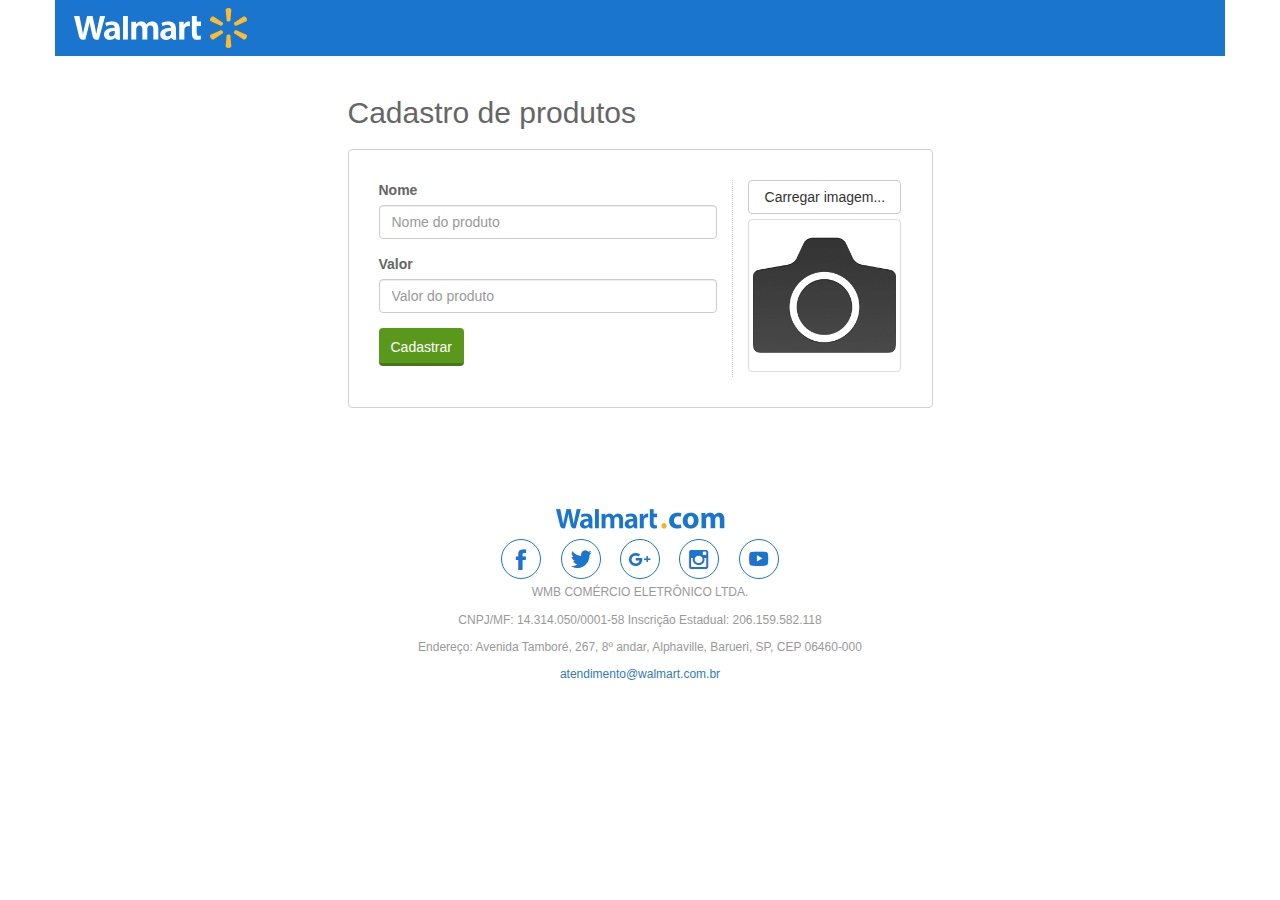
<file: source/shopping/src/main/resources/public/index.html>
<!DOCTYPE html>
<html ng-app="shopping">
<head>
	<meta charset="utf-8">
    <meta http-equiv="X-UA-Compatible" content="IE=edge">
    <meta name="viewport" content="width=device-width, initial-scale=1">

	<title> Walmart </title>
	
	<!-- Bootstrap core CSS -->
    <link href="css/bootstrap.min.css" rel="stylesheet">

    <!-- Custom styles for this template -->
    <link href="css/custom.css" rel="stylesheet">
</head>
<body>
	<div class="container">
		<div class="row cabecalho">
			<span class="col-md-2 logo"></span>
		</div>
		
		<div ng-view></div>
		
		<div class="rodape">
			<div>
				<span class="logo-rodape"></span>
			</div>
			<div>
				<a href="https://www.facebook.com/walmart.com" class="link-facebook"></a>
				<a href="https://twitter.com/walmartcom/" class="link-twitter"></a>
				<a href="https://plus.google.com/u/0/+MundoWalmart/posts" class="link-googleplus"></a>
				<a href="https://www.instagram.com/walmartcom/" class="link-instagram"></a>
				<a href="https://www.youtube.com/user/mundowalmart" class="link-youtube"></a>
			</div>
			<p>WMB COMÉRCIO ELETRÔNICO LTDA.</p>
			<p>CNPJ/MF: 14.314.050/0001-58 Inscrição Estadual: 206.159.582.118</p>
			<p>Endereço: Avenida Tamboré, 267, 8º andar, Alphaville, Barueri, SP, CEP 06460-000</p>
			<a href="mailto:atendimento@walmart.com.br">atendimento@walmart.com.br</a>
		</div>
	</div>
	
	<script src="js/jquery.min.js"></script>
    <script src="js/angular.js"></script>
    <script src="js/i18n/angular-locale_pt-br.js"></script>
    <script src="js/angular-route.js"></script>
    <script src="js/angular-resource.js"></script>
    <script src="js/angular-input-masks-standalone.min.js"></script>
    <script src="js/ng-flow-standalone.min.js"></script>
    <script src="js/app.js"></script>
    <script src="js/services/Services.js"></script>
    <script src="js/controllers/CadastroController.js"></script>
    <script src="js/controllers/CarrinhoController.js"></script>
    <script src="js/controllers/CheckoutController.js"></script>
</body>
</html>
</file>
<file: source/shopping/src/main/resources/public/css/custom.css>
.cabecalho {
	background-color: #1a75ce;
}

.logo {
	background: url(../images/sprites.png) no-repeat;
	background-position: 0 -1322px;
	height: 40px;
	margin: 8px 0 8px 19px;
}

.rodape {
	margin-top: 50px;
	padding: 20px 0 20px 0;
	text-align: center;
	font-size: 12px;
	color: #999;
}

.logo-rodape {
	background: url(../images/sprites.png) no-repeat;
	background-position: 0 -1036px;
	height: 20px;
    width: 169px;
    display: block;
    margin: 10px auto 10px auto;
}

.social-media {
	margin: 10px auto 30px auto;
}

.icone-boleto {
	background: url(../images/sprites.png) no-repeat;
	background-position: 0 -289px;
	height: 29px;
    width: 43px;
    display: block;
}

.icone-usuario {
	background: url(../images/usuario.png) no-repeat;
	height: 31px;
    display: inline-block;
    background-size: 20px;
    padding: 5px 0 0 30px;
}

.icone-casa {
	background: url(../images/casa.png) no-repeat;
	height: 28px;
    display: inline-block;
    background-size: 20px;
    padding: 5px 0 0 30px;
}

.icone-pacote {
	background: url(../images/pacote.png) no-repeat;
	height: 31px;
    display: inline-block;
    background-size: 20px;
    padding: 5px 0 0 30px;
}

.titulo-carrinho {
	color: #666;
	padding: 20px 0 20px 0;
}

.titulo-resumo {
	color: #666;
	padding: 20px 0 10px 0;
}

.titulo-pagina h2 {
	font-size: 1.75em;
}

.carrinho {
	color: #666;
	border: 1px solid #d2d2d2;
	-webkit-border-radius: 4px;
	-moz-border-radius: 4px;
	border-radius: 4px;
	margin-bottom: 1.5em;
}

.resumo {
	color: #666;
	border: 1px solid #d2d2d2;
	-webkit-border-radius: 4px;
	-moz-border-radius: 4px;
	border-radius: 4px;
	margin-bottom: 1.5em;
}

.cadastro {
	color: #666;
	border: 1px solid #d2d2d2;
	-webkit-border-radius: 4px;
	-moz-border-radius: 4px;
	border-radius: 4px;
	margin-bottom: 1.5em;
	padding: 30px;
}

.dados-pedido {
	padding-bottom: 20px;
}

.row-resumo {
	padding-left: 30px;
	padding-bottom: 20px;
}

.dados-entrega {
	background-color: #f7f7f7;
	border-top: 1px solid #d2d2d2;
	border-bottom: 1px solid #d2d2d2;
}

.itens-resumo {
	padding-left: 30px;
	padding-right: 30px;
	padding-bottom: 20px;
}

.resumo-data-entrega {
	text-align: right;
}

.cabecalho-resumo {
	font-weight: bold;
	font-size: 12px;
}

.cabecalho-resumo-quantidade {
	font-weight: bold;
	font-size: 12px;
	text-align: right;
}

.item-resumo {
	font-size: 12px;
	margin-top: 5px;
	margin-bottom: 5px;
}

.item-resumo-quantidade {
	text-align: right;
}

.dados-usuario {
	border-right: 1px solid #d2d2d2;
}

.cabecalho-carrinho {
	background-color: #f7f7f7;
	padding: 1em;
	-webkit-border-radius: 4px 4px 0 0;
	-moz-border-radius: 4px 4px 0 0;
	border-radius: 4px 4px 0 0;
}

.item-cabecalho {
	color: #666;
}

.item-cabecalho-itens {
	text-align: left;
}

.item-cabecalho-preco {
	text-align: center;
}

.item-cabecalho-quantidade {
	text-align: center;
}

.item-cabecalho-subtotal {
	text-align: right;
}

#conteudo-carrinho {
	padding-left: 1em;
	padding-right: 1em;
}

#rodape-carrinho {
	padding-left: 1em;
	padding-right: 1em;
}

.item-carrinho-wrapper:first-child {
	border-top: 0;
}

.item-carrinho-wrapper {
	border-top: 1px dotted #d2d2d2;
	padding-top: 1em;
	padding-bottom: 1em;
}

.item-carrinho {
	display: flex;
	align-items: center;
	font-size: 1em;
}

.item-carrinho-items {
	color: #1a75ce;
}

.item-carrinho-preco {
	color: #5ea20d;
	text-align: center;
}

.item-carrinho-quantidade {
	
}

.valor-monetario {
	color: #5ea20d;
	text-align: right;
}

.spinner {
	display: flex;
	align-items: center;
	width: 40px;
	height: 34px;
	font-size: .5em;
	position: absolute;
	cursor: pointer;
	border-radius: 4px 0 0 4px;
	border: solid #d2d2d2;
	border-width: 1px 0 1px 1px;
	background-color: #f4f4f4;
	top: -17px;
}

a:hover {
	text-decoration: none;
	color: #f4832e;
}

.spinner-icon {
	float: none;
	margin: 0 auto;
	color: #1a75ce;
}

.spinner-icon:hover {
	color: #f4832e;
}

.spinner-input {
	width: 42px;
	height: 34px;
	text-align: center;
	font-family: "open sans", arial, sans-serif;
	color: #727272;
	border-radius: 0;
	border-width: 1px;
	background-color: #ffffff;
	font-size: .9em;
	left: 55px;
}

.spinner-button-right {
	left: 97px;
	border-width: 1px 1px 1px 0;
	border-radius: 0 4px 4px 0;
}

.remover-item {
	position: absolute;
	font-size: 10px;
	color: #1a75ce;
	top: 20px;
	left: 55px;
	cursor: pointer;
}

.rodape-carrinho {
	border-radius: 0 0 4px 4px;
	background-color: #f7f7f7;
	padding: 1em;
}

.item-rodape {
	padding-top: 1em;
	padding-bottom: 1em;
}

.desconto-carrinho-wrapper {
	border-top: 1px dotted #d2d2d2;
	border-bottom: 1px dotted #d2d2d2;
}

.total-rodape {
	font-size: 1.625em;
	padding-right: 0;
}

.total-carrinho {
	padding-right: 0;
	padding-left: 0;
}

.botao-wrapper {
	padding-right: 0;
	padding-left: 0;
}

.botao {
	background-color: #5a981c;
    border-color: transparent transparent #477716;
    border-width: 3px 0;
    color: #fff;
}

.botao:hover {
	color: #fff;
	background-color: #528b19;
    border-color: transparent transparent #416d14;
}

.container-imagem {
	border-left: 1px dotted #d2d2d2;
}

.imagem-produto {
	margin-top: 5px;
	margin-bottom: 5px;
}

.link-facebook {
	background: url(../images/social-media.png) no-repeat;
	background-position: 0;
	height: 40px;
    width: 40px;
    display: inline-block;
    margin: 0 8px;
}

.link-twitter {
	background: url(../images/social-media.png) no-repeat;
	background-position: -56px 0;
	height: 40px;
    width: 40px;
    display: inline-block;
    margin: 0 8px;
}

.link-googleplus {
	background: url(../images/social-media.png) no-repeat;
	background-position: -112px 0;
	height: 40px;
    width: 40px;
    display: inline-block;
    margin: 0 8px;
}

.link-instagram {
	background: url(../images/social-media.png) no-repeat;
	background-position: -168px 0;
	height: 40px;
    width: 40px;
    display: inline-block;
    margin: 0 8px;
}

.link-youtube {
	background: url(../images/social-media.png) no-repeat;
	background-position: -224px 0;
	height: 40px;
    width: 40px;
    display: inline-block;
    margin: 0 8px;
}
</file>
